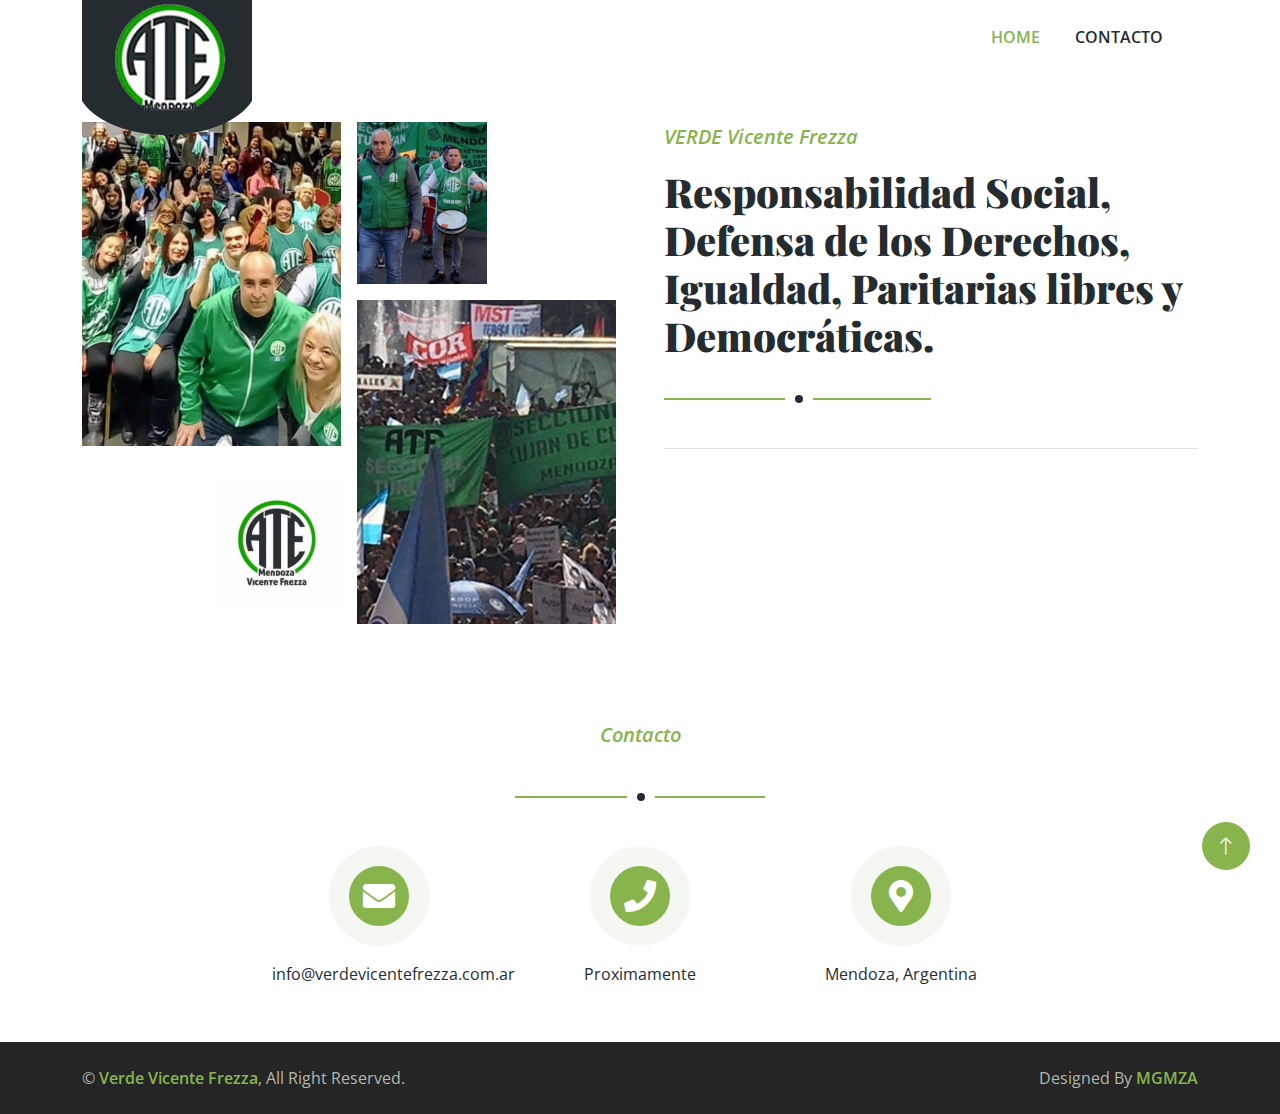
<file: index.html>
<!DOCTYPE html>
<html lang="en">

<head>
    <meta charset="utf-8">
    <title>Verde Vicente Frezza</title>
    <meta content="width=device-width, initial-scale=1.0" name="viewport">
    <meta content="Verde Vicente Frezza" name="keywords">
    <meta content="Verde Vicente Frezza" name="description">

    <!-- Favicon -->
    <link href="img/favicon.ico" rel="icon">

    <!-- Google Web Fonts -->
    <link rel="preconnect" href="https://fonts.googleapis.com">
    <link rel="preconnect" href="https://fonts.gstatic.com" crossorigin>
    <link href="https://fonts.googleapis.com/css2?family=Open+Sans:wght@400;600&family=Playfair+Display:wght@700;900&display=swap" rel="stylesheet">

    <!-- Icon Font Stylesheet -->
    <link href="https://cdnjs.cloudflare.com/ajax/libs/font-awesome/5.10.0/css/all.min.css" rel="stylesheet">
    <link href="https://cdn.jsdelivr.net/npm/bootstrap-icons@1.4.1/font/bootstrap-icons.css" rel="stylesheet">

    <!-- Libraries Stylesheet -->
    <link href="lib/animate/animate.min.css" rel="stylesheet">
    <link href="lib/owlcarousel/assets/owl.carousel.min.css" rel="stylesheet">

    <!-- Customized Bootstrap Stylesheet -->
    <link href="css/bootstrap.min.css" rel="stylesheet">

    <!-- Template Stylesheet -->
    <link href="css/style.css" rel="stylesheet">
</head>

<body>
    <!-- Spinner Start -->
    <div id="spinner" class="show bg-white position-fixed translate-middle w-100 vh-100 top-50 start-50 d-flex align-items-center justify-content-center">
        <div class="spinner-border text-primary" role="status" style="width: 3rem; height: 3rem;"></div>
    </div>
    <!-- Spinner End -->

    
    <!-- Navbar Start -->
    <div class="container-fluid bg-white sticky-top">
        <div class="container">
            <nav class="navbar navbar-expand-lg bg-white navbar-light py-2 py-lg-0">
                <a href="index.html" class="navbar-brand">
                    <img class="img-fluid" src="img/logo.png" alt="Logo">
                </a>
                <button type="button" class="navbar-toggler ms-auto me-0" data-bs-toggle="collapse" data-bs-target="#navbarCollapse">
                    <span class="navbar-toggler-icon"></span>
                </button>
                <div class="collapse navbar-collapse" id="navbarCollapse">
                    <div class="navbar-nav ms-auto">
                        <a href="index.html" class="nav-item nav-link active">Home</a>
                        <!--a href="about.html" class="nav-item nav-link">About</a-->
                        <!--a href="product.html" class="nav-item nav-link">Products</a-->
                        <!--a href="store.html" class="nav-item nav-link">Store</a-->
                        <a href="index.html" class="nav-item nav-link">Contacto</a>
                    </div>
                    <!--div class="border-start ps-4 d-none d-lg-block">
                        <button type="button" class="btn btn-sm p-0"><i class="fa fa-search"></i></button>
                    </div-->
                </div>
            </nav>
        </div>
    </div>
    <!-- Navbar End -->


    <!-- Carousel Start -->
    <!--div class="container-fluid px-0 mb-5">
        <div id="header-carousel" class="carousel slide carousel-fade" data-bs-ride="carousel">
            <div class="carousel-inner">
                <div class="carousel-item active">
                    <img class="w-100" src="img/carousel-1.jpg" alt="Image">
                    <div class="carousel-caption">
                        <div class="container">
                            <div class="row justify-content-center">
                                <div class="col-lg-7 text-center">
                                    <p class="fs-4 text-white animated zoomIn">Welcome to <strong class="text-dark">TEA House</strong></p>
                                    <h1 class="display-1 text-dark mb-4 animated zoomIn">Organic & Quality Tea Production</h1>
                                    <a href="" class="btn btn-light rounded-pill py-3 px-5 animated zoomIn">Explore More</a>
                                </div>
                            </div>
                        </div>
                    </div>
                </div>
                <div class="carousel-item">
                    <img class="w-100" src="img/carousel-2.jpg" alt="Image">
                    <div class="carousel-caption">
                        <div class="container">
                            <div class="row justify-content-center">
                                <div class="col-lg-7 text-center">
                                    <p class="fs-4 text-white animated zoomIn">Welcome to <strong class="text-dark">TEA House</strong></p>
                                    <h1 class="display-1 text-dark mb-4 animated zoomIn">Organic & Quality Tea Production</h1>
                                    <a href="" class="btn btn-light rounded-pill py-3 px-5 animated zoomIn">Explore More</a>
                                </div>
                            </div>
                        </div>
                    </div>
                </div>
            </div>
            <button class="carousel-control-prev" type="button" data-bs-target="#header-carousel"
                data-bs-slide="prev">
                <span class="carousel-control-prev-icon" aria-hidden="true"></span>
                <span class="visually-hidden">Previous</span>
            </button>
            <button class="carousel-control-next" type="button" data-bs-target="#header-carousel"
                data-bs-slide="next">
                <span class="carousel-control-next-icon" aria-hidden="true"></span>
                <span class="visually-hidden">Next</span>
            </button>
        </div>
    </div-->
    <!-- Carousel End -->


    <!-- About Start -->
    <div class="container-xxl py-5">
        <div class="container">
            <div class="row g-5">
                <div class="col-lg-6">
                    <div class="row g-3">
                        <div class="col-6 text-end">
                            <img class="img-fluid bg-white w-100 mb-3 wow fadeIn" data-wow-delay="0.1s" src="img/about-1.jpg" alt="">
                            <img class="img-fluid bg-white w-50 wow fadeIn" data-wow-delay="0.2s" src="img/about-3.jpg" alt="">
                        </div>
                        <div class="col-6">
                            <img class="img-fluid bg-white w-50 mb-3 wow fadeIn" data-wow-delay="0.3s" src="img/about-4.jpg" alt="">
                            <img class="img-fluid bg-white w-100 wow fadeIn" data-wow-delay="0.4s" src="img/about-2.jpg" alt="">
                        </div>
                    </div>
                </div>
                <div class="col-lg-6 wow fadeIn" data-wow-delay="0.5s">
                    <div class="section-title">
                        <p class="fs-5 fw-medium fst-italic text-primary">VERDE Vicente Frezza</p>
                        <h1 class="display-6">Responsabilidad Social, Defensa de los Derechos, Igualdad, Paritarias libres y Democráticas.</h1>
                    </div>
                    <!--div class="row g-3 mb-4">
                        <div class="col-sm-4">
                            <img class="img-fluid bg-white w-100" src="img/about-5.jpg" alt="">
                        </div>
                        <div class="col-sm-8">
                            <h5>Our tea is one of the most popular drinks in the world</h5>
                            <p class="mb-0">Tempor erat elitr rebum at clita. Diam dolor diam ipsum sit. Aliqu diam amet diam et eos. Clita erat ipsum et lorem et sit</p>
                        </div>
                    </div-->
                    <div class="border-top mb-4"></div>
                    <!--div class="row g-3">
                        <div class="col-sm-8">
                            <h5>Daily use of a cup of tea is good for your health</h5>
                            <p class="mb-0">Tempor erat elitr rebum at clita. Diam dolor diam ipsum sit. Aliqu diam amet diam et eos. Clita erat ipsum et lorem et sit</p>
                        </div>
                        <div class="col-sm-4">
                            <img class="img-fluid bg-white w-100" src="img/about-6.jpg" alt="">
                        </div>
                    </div-->
                </div>
            </div>
        </div>
    </div>
    <!-- About End -->


    <!-- Products Start -->
    <!--div class="container-fluid product py-5 my-5">
        <div class="container py-5">
            <div class="section-title text-center mx-auto wow fadeInUp" data-wow-delay="0.1s" style="max-width: 500px;">
                <p class="fs-5 fw-medium fst-italic text-primary">Our Products</p>
                <h1 class="display-6">Tea has a complex positive effect on the body</h1>
            </div>
            <div class="owl-carousel product-carousel wow fadeInUp" data-wow-delay="0.5s">
                <a href="" class="d-block product-item rounded">
                    <img src="img/product-1.jpg" alt="">
                    <div class="bg-white shadow-sm text-center p-4 position-relative mt-n5 mx-4">
                        <h4 class="text-primary">Green Tea</h4>
                        <span class="text-body">Diam dolor diam ipsum sit diam amet diam et eos. Clita erat ipsum</span>
                    </div>
                </a>
                <a href="" class="d-block product-item rounded">
                    <img src="img/product-2.jpg" alt="">
                    <div class="bg-white shadow-sm text-center p-4 position-relative mt-n5 mx-4">
                        <h4 class="text-primary">Black Tea</h4>
                        <span class="text-body">Diam dolor diam ipsum sit diam amet diam et eos. Clita erat ipsum</span>
                    </div>
                </a>
                <a href="" class="d-block product-item rounded">
                    <img src="img/product-3.jpg" alt="">
                    <div class="bg-white shadow-sm text-center p-4 position-relative mt-n5 mx-4">
                        <h4 class="text-primary">Spiced Tea</h4>
                        <span class="text-body">Diam dolor diam ipsum sit diam amet diam et eos. Clita erat ipsum</span>
                    </div>
                </a>
                <a href="" class="d-block product-item rounded">
                    <img src="img/product-4.jpg" alt="">
                    <div class="bg-white shadow-sm text-center p-4 position-relative mt-n5 mx-4">
                        <h4 class="text-primary">Organic Tea</h4>
                        <span class="text-body">Diam dolor diam ipsum sit diam amet diam et eos. Clita erat ipsum</span>
                    </div>
                </a>
            </div>
        </div>
    </div-->
    <!-- Products End -->


    <!-- Article Start -->
    <!--div class="container-xxl py-5">
        <div class="container">
            <div class="row g-5">
                <div class="col-lg-5 wow fadeIn" data-wow-delay="0.1s">
                    <img class="img-fluid" src="img/article.jpg" alt="">
                </div>
                <div class="col-lg-6 wow fadeIn" data-wow-delay="0.5s">
                    <div class="section-title">
                        <p class="fs-5 fw-medium fst-italic text-primary">Featured Acticle</p>
                        <h1 class="display-6">The history of tea leaf in the world</h1>
                    </div>
                    <p class="mb-4">Tempor erat elitr rebum at clita. Diam dolor diam ipsum sit. Aliqu diam amet diam et eos. Clita erat ipsum et lorem et sit, sed stet lorem sit clita duo justo magna dolore erat amet</p>
                    <p class="mb-4">Diam dolor diam ipsum sit. Aliqu diam amet diam et eos. Clita erat ipsum et lorem et sit, sed stet lorem sit clita duo justo magna. Tempor erat elitr rebum at clita.</p>
                    <a href="" class="btn btn-primary rounded-pill py-3 px-5">Read More</a>
                </div>
            </div>
        </div>
    </div-->
    <!-- Article End -->


    <!-- Video Start -->
    <!--div class="container-fluid video my-5">
        <div class="container">
            <div class="row g-0">
                <div class="col-lg-6 py-5 wow fadeIn" data-wow-delay="0.1s">
                    <div class="py-5">
                        <h1 class="display-6 mb-4">Tea is a drink of <span class="text-white">health</span> and <span class="text-white">beauty</span></h1>
                        <h5 class="fw-normal lh-base fst-italic text-white mb-5">Tempor erat elitr rebum at clita. Diam dolor diam ipsum sit. Aliqu diam amet diam et eos. Clita erat ipsum et lorem et sit</h5>
                        <div class="row g-4 mb-5">
                            <div class="col-sm-6">
                                <div class="d-flex align-items-center">
                                    <div class="flex-shrink-0 btn-lg-square bg-white text-primary rounded-circle me-3">
                                        <i class="fa fa-check"></i>
                                    </div>
                                    <span class="text-dark">Great tea assortment</span>
                                </div>
                            </div>
                            <div class="col-sm-6">
                                <div class="d-flex align-items-center">
                                    <div class="flex-shrink-0 btn-lg-square bg-white text-primary rounded-circle me-3">
                                        <i class="fa fa-check"></i>
                                    </div>
                                    <span class="text-dark">Spices & additives</span>
                                </div>
                            </div>
                            <div class="col-sm-6">
                                <div class="d-flex align-items-center">
                                    <div class="flex-shrink-0 btn-lg-square bg-white text-primary rounded-circle me-3">
                                        <i class="fa fa-check"></i>
                                    </div>
                                    <span class="text-dark">Unique accessories</span>
                                </div>
                            </div>
                            <div class="col-sm-6">
                                <div class="d-flex align-items-center">
                                    <div class="flex-shrink-0 btn-lg-square bg-white text-primary rounded-circle me-3">
                                        <i class="fa fa-check"></i>
                                    </div>
                                    <span class="text-dark">Good for health & beauty</span>
                                </div>
                            </div>
                        </div>
                        <a class="btn btn-light rounded-pill py-3 px-5" href="">Explore More</a>
                    </div>
                </div>
                <div class="col-lg-6 wow fadeIn" data-wow-delay="0.5s">
                    <div class="h-100 d-flex align-items-center justify-content-center" style="min-height: 300px;">
                        <button type="button" class="btn-play" data-bs-toggle="modal"
                            data-src="https://www.youtube.com/embed/DWRcNpR6Kdc" data-bs-target="#videoModal">
                            <span></span>
                        </button>
                    </div>
                </div>
            </div>
        </div>
    </div-->
    <!-- Video End -->


    <!-- Video Modal Start -->
    <!--div class="modal modal-video fade" id="videoModal" tabindex="-1" aria-labelledby="exampleModalLabel" aria-hidden="true">
        <div class="modal-dialog">
            <div class="modal-content rounded-0">
                <div class="modal-header">
                    <h3 class="modal-title" id="exampleModalLabel">Youtube Video</h3>
                    <button type="button" class="btn-close" data-bs-dismiss="modal" aria-label="Close"></button>
                </div>
                <div class="modal-body">
                   
                    <div class="ratio ratio-16x9">
                        <iframe class="embed-responsive-item" src="" id="video" allowfullscreen allowscriptaccess="always"
                            allow="autoplay"></iframe>
                    </div>
                </div>
            </div>
        </div>
    </div-->
    <!-- Video Modal End -->


    <!-- Store Start -->
    <!--div class="container-xxl py-5">
        <div class="container">
            <div class="section-title text-center mx-auto wow fadeInUp" data-wow-delay="0.1s" style="max-width: 500px;">
                <p class="fs-5 fw-medium fst-italic text-primary">Online Store</p>
                <h1 class="display-6">Want to stay healthy? Choose tea taste</h1>
            </div>
            <div class="row g-4">
                <div class="col-lg-4 col-md-6 wow fadeInUp" data-wow-delay="0.1s">
                    <div class="store-item position-relative text-center">
                        <img class="img-fluid" src="img/store-product-1.jpg" alt="">
                        <div class="p-4">
                            <div class="text-center mb-3">
                                <small class="fa fa-star text-primary"></small>
                                <small class="fa fa-star text-primary"></small>
                                <small class="fa fa-star text-primary"></small>
                                <small class="fa fa-star text-primary"></small>
                                <small class="fa fa-star text-primary"></small>
                            </div>
                            <h4 class="mb-3">Nature close tea</h4>
                            <p>Aliqu diam amet diam et eos. Clita erat ipsum lorem erat ipsum lorem sit sed</p>
                            <h4 class="text-primary">$19.00</h4>
                        </div>
                        <div class="store-overlay">
                            <a href="" class="btn btn-primary rounded-pill py-2 px-4 m-2">More Detail <i class="fa fa-arrow-right ms-2"></i></a>
                            <a href="" class="btn btn-dark rounded-pill py-2 px-4 m-2">Add to Cart <i class="fa fa-cart-plus ms-2"></i></a>
                        </div>
                    </div>
                </div>
                <div class="col-lg-4 col-md-6 wow fadeInUp" data-wow-delay="0.3s">
                    <div class="store-item position-relative text-center">
                        <img class="img-fluid" src="img/store-product-2.jpg" alt="">
                        <div class="p-4">
                            <div class="text-center mb-3">
                                <small class="fa fa-star text-primary"></small>
                                <small class="fa fa-star text-primary"></small>
                                <small class="fa fa-star text-primary"></small>
                                <small class="fa fa-star text-primary"></small>
                                <small class="fa fa-star text-primary"></small>
                            </div>
                            <h4 class="mb-3">Green tea tulsi</h4>
                            <p>Aliqu diam amet diam et eos. Clita erat ipsum lorem erat ipsum lorem sit sed</p>
                            <h4 class="text-primary">$19.00</h4>
                        </div>
                        <div class="store-overlay">
                            <a href="" class="btn btn-primary rounded-pill py-2 px-4 m-2">More Detail <i class="fa fa-arrow-right ms-2"></i></a>
                            <a href="" class="btn btn-dark rounded-pill py-2 px-4 m-2">Add to Cart <i class="fa fa-cart-plus ms-2"></i></a>
                        </div>
                    </div>
                </div>
                <div class="col-lg-4 col-md-6 wow fadeInUp" data-wow-delay="0.5s">
                    <div class="store-item position-relative text-center">
                        <img class="img-fluid" src="img/store-product-3.jpg" alt="">
                        <div class="p-4">
                            <div class="text-center mb-3">
                                <small class="fa fa-star text-primary"></small>
                                <small class="fa fa-star text-primary"></small>
                                <small class="fa fa-star text-primary"></small>
                                <small class="fa fa-star text-primary"></small>
                                <small class="fa fa-star text-primary"></small>
                            </div>
                            <h4 class="mb-3">Instant tea premix</h4>
                            <p>Aliqu diam amet diam et eos. Clita erat ipsum lorem erat ipsum lorem sit sed</p>
                            <h4 class="text-primary">$19.00</h4>
                        </div>
                        <div class="store-overlay">
                            <a href="" class="btn btn-primary rounded-pill py-2 px-4 m-2">More Detail <i class="fa fa-arrow-right ms-2"></i></a>
                            <a href="" class="btn btn-dark rounded-pill py-2 px-4 m-2">Add to Cart <i class="fa fa-cart-plus ms-2"></i></a>
                        </div>
                    </div>
                </div>
                <div class="col-12 text-center wow fadeInUp" data-wow-delay="0.1s">
                    <a href="" class="btn btn-primary rounded-pill py-3 px-5">View More Products</a>
                </div>
            </div>
        </div>
    </div-->
    <!-- Store End -->


    <!-- Testimonial Start -->
    <!--div class="container-fluid testimonial py-5 my-5">
        <div class="container py-5">
            <div class="section-title text-center mx-auto wow fadeInUp" data-wow-delay="0.1s" style="max-width: 500px;">
                <p class="fs-5 fw-medium fst-italic text-white">Testimonial</p>
                <h1 class="display-6">What our clients say about our tea</h1>
            </div>
            <div class="owl-carousel testimonial-carousel wow fadeInUp" data-wow-delay="0.5s">
                <div class="testimonial-item p-4 p-lg-5">
                    <p class="mb-4">Diam dolor diam ipsum sit. Aliqu diam amet diam et eos. Clita erat ipsum et lorem et sit, sed stet lorem sit clita duo justo</p>
                    <div class="d-flex align-items-center justify-content-center">
                        <img class="img-fluid flex-shrink-0" src="img/testimonial-1.jpg" alt="">
                        <div class="text-start ms-3">
                            <h5>Client Name</h5>
                            <span class="text-primary">Profession</span>
                        </div>
                    </div>
                </div>
                <div class="testimonial-item p-4 p-lg-5">
                    <p class="mb-4">Diam dolor diam ipsum sit. Aliqu diam amet diam et eos. Clita erat ipsum et lorem et sit, sed stet lorem sit clita duo justo</p>
                    <div class="d-flex align-items-center justify-content-center">
                        <img class="img-fluid flex-shrink-0" src="img/testimonial-2.jpg" alt="">
                        <div class="text-start ms-3">
                            <h5>Client Name</h5>
                            <span class="text-primary">Profession</span>
                        </div>
                    </div>
                </div>
                <div class="testimonial-item p-4 p-lg-5">
                    <p class="mb-4">Diam dolor diam ipsum sit. Aliqu diam amet diam et eos. Clita erat ipsum et lorem et sit, sed stet lorem sit clita duo justo</p>
                    <div class="d-flex align-items-center justify-content-center">
                        <img class="img-fluid flex-shrink-0" src="img/testimonial-3.jpg" alt="">
                        <div class="text-start ms-3">
                            <h5>Client Name</h5>
                            <span class="text-primary">Profession</span>
                        </div>
                    </div>
                </div>
            </div>
        </div>
    </div-->
    <!-- Testimonial End -->


    <!-- Contact Start -->
    <div class="container-xxl contact py-5">
        <div class="container">
            <div class="section-title text-center mx-auto wow fadeInUp" data-wow-delay="0.1s" style="max-width: 500px;">
                <p class="fs-5 fw-medium fst-italic text-primary">Contacto</p>
                <h1 class="display-6"></h1>
            </div>
            <div class="row justify-content-center wow fadeInUp" data-wow-delay="0.1s">
                <div class="col-lg-8">
                    <!--p class="text-center mb-5">Diam dolor diam ipsum sit. Aliqu diam amet diam et eos. Clita erat ipsum et lorem et sit, sed stet lorem sit clita duo justo Diam dolor diam ipsum sit. Aliqu diam amet diam et eos. Clita erat ipsum et lorem et sit, sed stet lorem sit clita duo justo</p-->
                    <div class="row g-5">
                        <div class="col-md-4 text-center wow fadeInUp" data-wow-delay="0.3s">
                            <div class="btn-square mx-auto mb-3">
                                <i class="fa fa-envelope fa-2x text-white"></i>
                            </div>
                            <p class="mb-2">info@verdevicentefrezza.com.ar</p>
                            <!--p class="mb-0">support@example.com</p-->
                        </div>
                        <div class="col-md-4 text-center wow fadeInUp" data-wow-delay="0.4s">
                            <div class="btn-square mx-auto mb-3">
                                <i class="fa fa-phone fa-2x text-white"></i>
                            </div>
                            <p class="mb-2">Proximamente</p>
                            <!--p class="mb-0">+012 345 67890</p-->
                        </div>
                        <div class="col-md-4 text-center wow fadeInUp" data-wow-delay="0.5s">
                            <div class="btn-square mx-auto mb-3">
                                <i class="fa fa-map-marker-alt fa-2x text-white"></i>
                            </div>
                            <p class="mb-2">Mendoza, Argentina</p>
                            <!--p class="mb-0">New York, USA</p-->
                        </div>
                    </div>
                </div>
            </div>
        </div>
    </div>
    <!-- Contact Start -->


    <!-- Footer Start -->
    <!--div class="container-fluid bg-dark footer mt-5 py-5 wow fadeIn" data-wow-delay="0.1s">
        <div class="container py-5">
            <div class="row g-5">
                <div class="col-lg-3 col-md-6">
                    <h4 class="text-primary mb-4">Contacto</h4>
                    <p class="mb-2"><i class="fa fa-map-marker-alt text-primary me-3"></i>123 Street, New York, USA</p>
                    <p class="mb-2"><i class="fa fa-phone-alt text-primary me-3"></i>+012 345 67890</p>
                    <p class="mb-2"><i class="fa fa-envelope text-primary me-3"></i>info@example.com</p>
                    <div class="d-flex pt-3">
                        <a class="btn btn-square btn-primary rounded-circle me-2" href=""><i class="fab fa-twitter"></i></a>
                        <a class="btn btn-square btn-primary rounded-circle me-2" href=""><i class="fab fa-facebook-f"></i></a>
                        <a class="btn btn-square btn-primary rounded-circle me-2" href=""><i class="fab fa-youtube"></i></a>
                        <a class="btn btn-square btn-primary rounded-circle me-2" href=""><i class="fab fa-linkedin-in"></i></a>
                    </div>
                </div>
                <div class="col-lg-3 col-md-6">
                    <h4 class="text-primary mb-4">Quick Links</h4>
                    <a class="btn btn-link" href="">About Us</a>
                    <a class="btn btn-link" href="">Contact Us</a>
                    <a class="btn btn-link" href="">Our Services</a>
                    <a class="btn btn-link" href="">Terms & Condition</a>
                    <a class="btn btn-link" href="">Support</a>
                </div>
                <div class="col-lg-3 col-md-6">
                    <h4 class="text-primary mb-4">Business Hours</h4>
                    <p class="mb-1">Monday - Friday</p>
                    <h6 class="text-light">09:00 am - 07:00 pm</h6>
                    <p class="mb-1">Saturday</p>
                    <h6 class="text-light">09:00 am - 12:00 pm</h6>
                    <p class="mb-1">Sunday</p>
                    <h6 class="text-light">Closed</h6>
                </div>
                <div class="col-lg-3 col-md-6">
                    <h4 class="text-primary mb-4">Newsletter</h4>
                    <p>Dolor amet sit justo amet elitr clita ipsum elitr est.</p>
                    <div class="position-relative w-100">
                        <input class="form-control bg-transparent w-100 py-3 ps-4 pe-5" type="text" placeholder="Your email">
                        <button type="button" class="btn btn-primary py-2 position-absolute top-0 end-0 mt-2 me-2">SignUp</button>
                    </div>
                </div>
            </div>
        </div>
    </div-->
    <!-- Footer End -->


    <!-- Copyright Start -->
    <div class="container-fluid copyright py-4">
        <div class="container">
            <div class="row">
                <div class="col-md-6 text-center text-md-start mb-3 mb-md-0">
                    &copy; <a class="fw-medium" href="#">Verde Vicente Frezza</a>, All Right Reserved.
                </div>
                <div class="col-md-6 text-center text-md-end">
                    <!--/*** This template is free as long as you keep the footer author’s credit link/attribution link/backlink. If you'd like to use the template without the footer author’s credit link/attribution link/backlink, you can purchase the Credit Removal License from "https://htmlcodex.com/credit-removal". Thank you for your support. ***/-->
                    Designed By <a class="fw-medium" href="https://mgmza.com">MGMZA</a>
                </div>
            </div>
        </div>
    </div>
    <!-- Copyright End -->


    <!-- Back to Top -->
    <a href="#" class="btn btn-lg btn-primary btn-lg-square rounded-circle back-to-top"><i class="bi bi-arrow-up"></i></a>


    <!-- JavaScript Libraries -->
    <script src="https://ajax.googleapis.com/ajax/libs/jquery/3.6.1/jquery.min.js"></script>
    <script src="https://cdn.jsdelivr.net/npm/bootstrap@5.0.0/dist/js/bootstrap.bundle.min.js"></script>
    <script src="lib/wow/wow.min.js"></script>
    <script src="lib/easing/easing.min.js"></script>
    <script src="lib/waypoints/waypoints.min.js"></script>
    <script src="lib/owlcarousel/owl.carousel.min.js"></script>

    <!-- Template Javascript -->
    <script src="js/main.js"></script>
</body>

</html>
</file>
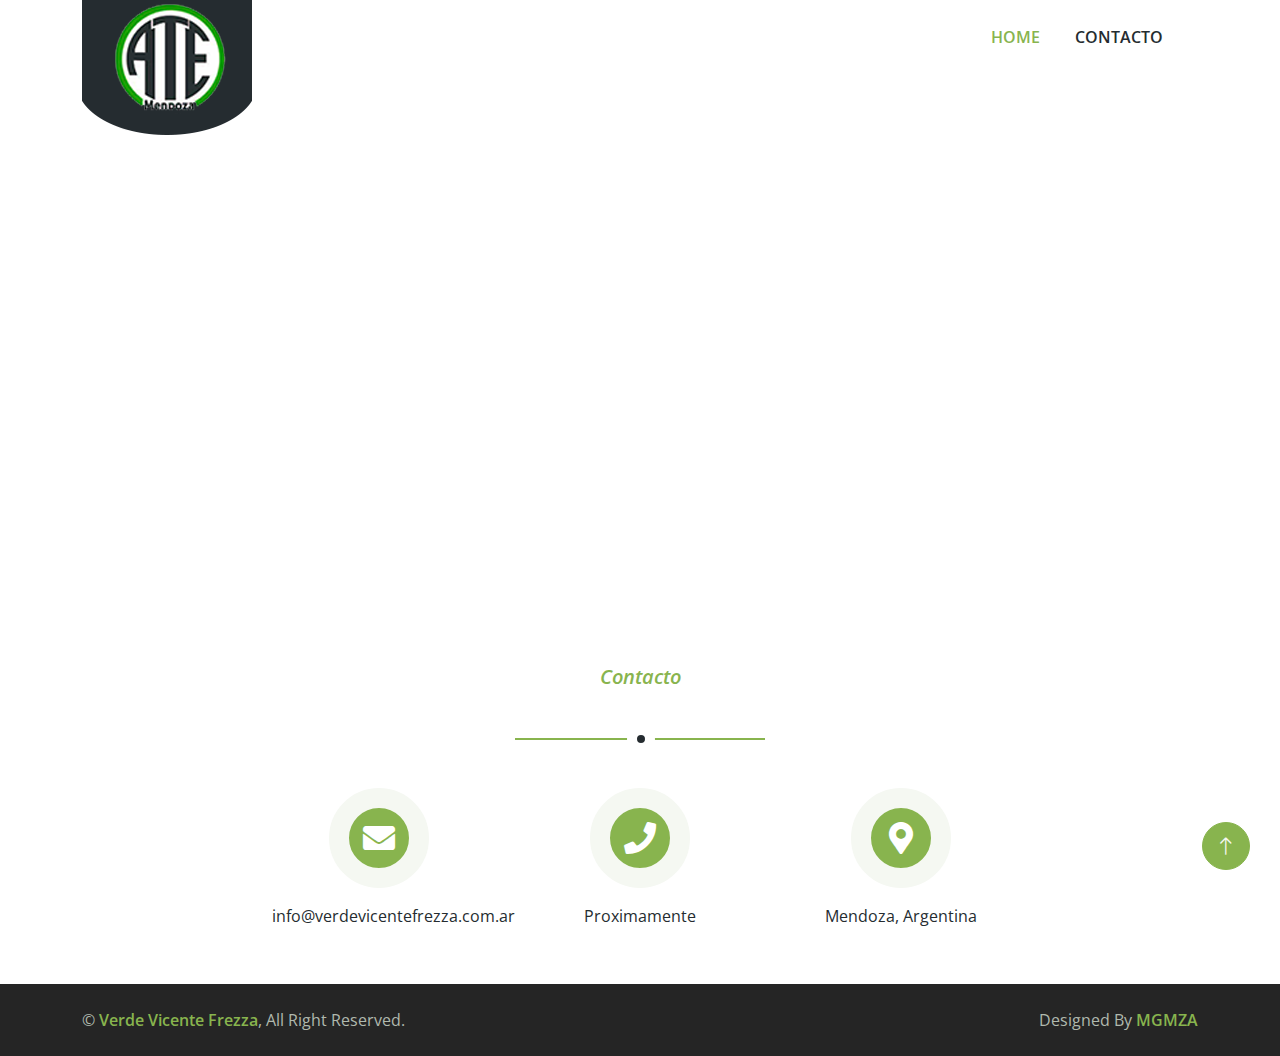
<file: votacion.html>
<!DOCTYPE html>
<html lang="en">

<head>
    <meta charset="utf-8">
    <title>Verde Vicente Frezza</title>
    <meta content="width=device-width, initial-scale=1.0" name="viewport">
    <meta content="Verde Vicente Frezza" name="keywords">
    <meta content="Verde Vicente Frezza" name="description">

    <!-- Favicon -->
    <link href="img/favicon.ico" rel="icon">

    <!-- Google Web Fonts -->
    <link rel="preconnect" href="https://fonts.googleapis.com">
    <link rel="preconnect" href="https://fonts.gstatic.com" crossorigin>
    <link href="https://fonts.googleapis.com/css2?family=Open+Sans:wght@400;600&family=Playfair+Display:wght@700;900&display=swap" rel="stylesheet">

    <!-- Icon Font Stylesheet -->
    <link href="https://cdnjs.cloudflare.com/ajax/libs/font-awesome/5.10.0/css/all.min.css" rel="stylesheet">
    <link href="https://cdn.jsdelivr.net/npm/bootstrap-icons@1.4.1/font/bootstrap-icons.css" rel="stylesheet">

    <!-- Libraries Stylesheet -->
    <link href="lib/animate/animate.min.css" rel="stylesheet">
    <link href="lib/owlcarousel/assets/owl.carousel.min.css" rel="stylesheet">

    <!-- Customized Bootstrap Stylesheet -->
    <link href="css/bootstrap.min.css" rel="stylesheet">

    <!-- Template Stylesheet -->
    <link href="css/style.css" rel="stylesheet">
</head>

<body>
    <!-- Spinner Start -->
    <div id="spinner" class="show bg-white position-fixed translate-middle w-100 vh-100 top-50 start-50 d-flex align-items-center justify-content-center">
        <div class="spinner-border text-primary" role="status" style="width: 3rem; height: 3rem;"></div>
    </div>
    <!-- Spinner End -->

    
    <!-- Navbar Start -->
    <div class="container-fluid bg-white sticky-top">
        <div class="container">
            <nav class="navbar navbar-expand-lg bg-white navbar-light py-2 py-lg-0">
                <a href="index.html" class="navbar-brand">
                    <img class="img-fluid" src="img/logo.png" alt="Logo">
                </a>
                <button type="button" class="navbar-toggler ms-auto me-0" data-bs-toggle="collapse" data-bs-target="#navbarCollapse">
                    <span class="navbar-toggler-icon"></span>
                </button>
                <div class="collapse navbar-collapse" id="navbarCollapse">
                    <div class="navbar-nav ms-auto">
                        <a href="index.html" class="nav-item nav-link active">Home</a>
                        <!--a href="about.html" class="nav-item nav-link">About</a-->
                        <!--a href="product.html" class="nav-item nav-link">Products</a-->
                        <!--a href="store.html" class="nav-item nav-link">Store</a-->
                        <a href="index.html" class="nav-item nav-link">Contacto</a>
                    </div>
                    <!--div class="border-start ps-4 d-none d-lg-block">
                        <button type="button" class="btn btn-sm p-0"><i class="fa fa-search"></i></button>
                    </div-->
                </div>
            </nav>
        </div>
    </div>
    <!-- Navbar End -->


    <!-- About Start -->
<center>
<div class="strawpoll-embed" id="strawpoll_e6Z28kDQ7nN" style="height: 480px; max-width: 640px; width: 100%; margin: 60px 0px 0px 0px; display: flex; flex-direction: column;"><iframe title="StrawPoll Embed" id="strawpoll_iframe_e6Z28kDQ7nN" src="https://strawpoll.com/embed/e6Z28kDQ7nN" style="position: static; visibility: visible; display: block; width: 100%; flex-grow: 1;" frameborder="0" allowfullscreen allowtransparency>Cargando...</iframe><script async src="https://cdn.strawpoll.com/dist/widgets.js" charset="utf-8"></script></div>
</center>
    <!-- About End -->


    


    <!-- Contact Start -->
    <div class="container-xxl contact py-5">
        <div class="container">
            <div class="section-title text-center mx-auto wow fadeInUp" data-wow-delay="0.1s" style="max-width: 500px;">
                <p class="fs-5 fw-medium fst-italic text-primary">Contacto</p>
                <h1 class="display-6"></h1>
            </div>
            <div class="row justify-content-center wow fadeInUp" data-wow-delay="0.1s">
                <div class="col-lg-8">
                    <!--p class="text-center mb-5">Diam dolor diam ipsum sit. Aliqu diam amet diam et eos. Clita erat ipsum et lorem et sit, sed stet lorem sit clita duo justo Diam dolor diam ipsum sit. Aliqu diam amet diam et eos. Clita erat ipsum et lorem et sit, sed stet lorem sit clita duo justo</p-->
                    <div class="row g-5">
                        <div class="col-md-4 text-center wow fadeInUp" data-wow-delay="0.3s">
                            <div class="btn-square mx-auto mb-3">
                                <i class="fa fa-envelope fa-2x text-white"></i>
                            </div>
                            <p class="mb-2">info@verdevicentefrezza.com.ar</p>
                            <!--p class="mb-0">support@example.com</p-->
                        </div>
                        <div class="col-md-4 text-center wow fadeInUp" data-wow-delay="0.4s">
                            <div class="btn-square mx-auto mb-3">
                                <i class="fa fa-phone fa-2x text-white"></i>
                            </div>
                            <p class="mb-2">Proximamente</p>
                            <!--p class="mb-0">+012 345 67890</p-->
                        </div>
                        <div class="col-md-4 text-center wow fadeInUp" data-wow-delay="0.5s">
                            <div class="btn-square mx-auto mb-3">
                                <i class="fa fa-map-marker-alt fa-2x text-white"></i>
                            </div>
                            <p class="mb-2">Mendoza, Argentina</p>
                            <!--p class="mb-0">New York, USA</p-->
                        </div>
                    </div>
                </div>
            </div>
        </div>
    </div>
    <!-- Contact Start -->


    <!-- Footer Start -->
    <!--div class="container-fluid bg-dark footer mt-5 py-5 wow fadeIn" data-wow-delay="0.1s">
        <div class="container py-5">
            <div class="row g-5">
                <div class="col-lg-3 col-md-6">
                    <h4 class="text-primary mb-4">Contacto</h4>
                    <p class="mb-2"><i class="fa fa-map-marker-alt text-primary me-3"></i>123 Street, New York, USA</p>
                    <p class="mb-2"><i class="fa fa-phone-alt text-primary me-3"></i>+012 345 67890</p>
                    <p class="mb-2"><i class="fa fa-envelope text-primary me-3"></i>info@example.com</p>
                    <div class="d-flex pt-3">
                        <a class="btn btn-square btn-primary rounded-circle me-2" href=""><i class="fab fa-twitter"></i></a>
                        <a class="btn btn-square btn-primary rounded-circle me-2" href=""><i class="fab fa-facebook-f"></i></a>
                        <a class="btn btn-square btn-primary rounded-circle me-2" href=""><i class="fab fa-youtube"></i></a>
                        <a class="btn btn-square btn-primary rounded-circle me-2" href=""><i class="fab fa-linkedin-in"></i></a>
                    </div>
                </div>
                <div class="col-lg-3 col-md-6">
                    <h4 class="text-primary mb-4">Quick Links</h4>
                    <a class="btn btn-link" href="">About Us</a>
                    <a class="btn btn-link" href="">Contact Us</a>
                    <a class="btn btn-link" href="">Our Services</a>
                    <a class="btn btn-link" href="">Terms & Condition</a>
                    <a class="btn btn-link" href="">Support</a>
                </div>
                <div class="col-lg-3 col-md-6">
                    <h4 class="text-primary mb-4">Business Hours</h4>
                    <p class="mb-1">Monday - Friday</p>
                    <h6 class="text-light">09:00 am - 07:00 pm</h6>
                    <p class="mb-1">Saturday</p>
                    <h6 class="text-light">09:00 am - 12:00 pm</h6>
                    <p class="mb-1">Sunday</p>
                    <h6 class="text-light">Closed</h6>
                </div>
                <div class="col-lg-3 col-md-6">
                    <h4 class="text-primary mb-4">Newsletter</h4>
                    <p>Dolor amet sit justo amet elitr clita ipsum elitr est.</p>
                    <div class="position-relative w-100">
                        <input class="form-control bg-transparent w-100 py-3 ps-4 pe-5" type="text" placeholder="Your email">
                        <button type="button" class="btn btn-primary py-2 position-absolute top-0 end-0 mt-2 me-2">SignUp</button>
                    </div>
                </div>
            </div>
        </div>
    </div-->
    <!-- Footer End -->


    <!-- Copyright Start -->
    <div class="container-fluid copyright py-4">
        <div class="container">
            <div class="row">
                <div class="col-md-6 text-center text-md-start mb-3 mb-md-0">
                    &copy; <a class="fw-medium" href="#">Verde Vicente Frezza</a>, All Right Reserved.
                </div>
                <div class="col-md-6 text-center text-md-end">
                    <!--/*** This template is free as long as you keep the footer author’s credit link/attribution link/backlink. If you'd like to use the template without the footer author’s credit link/attribution link/backlink, you can purchase the Credit Removal License from "https://htmlcodex.com/credit-removal". Thank you for your support. ***/-->
                    Designed By <a class="fw-medium" href="https://mgmza.com">MGMZA</a>
                </div>
            </div>
        </div>
    </div>
    <!-- Copyright End -->


    <!-- Back to Top -->
    <a href="#" class="btn btn-lg btn-primary btn-lg-square rounded-circle back-to-top"><i class="bi bi-arrow-up"></i></a>


    <!-- JavaScript Libraries -->
    <script src="https://ajax.googleapis.com/ajax/libs/jquery/3.6.1/jquery.min.js"></script>
    <script src="https://cdn.jsdelivr.net/npm/bootstrap@5.0.0/dist/js/bootstrap.bundle.min.js"></script>
    <script src="lib/wow/wow.min.js"></script>
    <script src="lib/easing/easing.min.js"></script>
    <script src="lib/waypoints/waypoints.min.js"></script>
    <script src="lib/owlcarousel/owl.carousel.min.js"></script>

    <!-- Template Javascript -->
    <script src="js/main.js"></script>
</body>

</html>
</file>
<file: css/style.css>
/********** Template CSS **********/
:root {
    --primary: #88B44E;
    --secondary: #FB9F38;
    --light: #F5F8F2;
    --dark: #252C30;
}

.back-to-top {
    position: fixed;
    display: none;
    right: 30px;
    bottom: 30px;
    z-index: 99;
}

.fw-medium {
    font-weight: 600;
}

.fw-bold {
    font-weight: 700;
}

.fw-black {
    font-weight: 900;
}


/*** Spinner ***/
#spinner {
    opacity: 0;
    visibility: hidden;
    transition: opacity .5s ease-out, visibility 0s linear .5s;
    z-index: 99999;
}

#spinner.show {
    transition: opacity .5s ease-out, visibility 0s linear 0s;
    visibility: visible;
    opacity: 1;
}


/*** Button ***/
.btn {
    transition: .5s;
    font-weight: 500;
}

.btn-primary,
.btn-outline-primary:hover {
    color: var(--light);
}

.btn-secondary,
.btn-outline-secondary:hover {
    color: var(--dark);
}

.btn-square {
    width: 38px;
    height: 38px;
}

.btn-sm-square {
    width: 32px;
    height: 32px;
}

.btn-lg-square {
    width: 48px;
    height: 48px;
}

.btn-square,
.btn-sm-square,
.btn-lg-square {
    padding: 0;
    display: flex;
    align-items: center;
    justify-content: center;
    font-weight: normal;
}


/*** Navbar ***/
.sticky-top {
    top: -150px;
    transition: .5s;
}

.navbar .navbar-brand {
    position: absolute;
    padding: 0;
    width: 170px;
    height: 135px;
    top: 0;
    left: 0;
}

.navbar .navbar-nav .nav-link {
    margin-right: 35px;
    padding: 25px 0;
    color: var(--dark);
    font-weight: 600;
    text-transform: uppercase;
    outline: none;
}

.navbar .navbar-nav .nav-link:hover,
.navbar .navbar-nav .nav-link.active {
    color: var(--primary);
}

.navbar .dropdown-toggle::after {
    border: none;
    content: "\f107";
    font-family: "";
    font-weight: 900;
    vertical-align: middle;
    margin-left: 8px;
}

@media (max-width: 991.98px) {
    .navbar .navbar-brand {
        width: 126px;
        height: 100px;
    }

    .navbar .navbar-nav .nav-link  {
        margin-right: 0;
        padding: 10px 0;
    }

    .navbar .navbar-nav {
        margin-top: 75px;
        border-top: 1px solid #EEEEEE;
    }
}

@media (min-width: 992px) {
    .navbar .nav-item .dropdown-menu {
        display: block;
        border: none;
        margin-top: 0;
        top: 150%;
        opacity: 0;
        visibility: hidden;
        transition: .5s;
    }

    .navbar .nav-item:hover .dropdown-menu {
        top: 100%;
        visibility: visible;
        transition: .5s;
        opacity: 1;
    }
}


/*** Header ***/
.carousel-caption {
    top: 0;
    left: 0;
    right: 0;
    bottom: 0;
    display: flex;
    align-items: center;
    background: rgba(136, 180, 78, .7);
    z-index: 1;
}

.carousel-control-prev,
.carousel-control-next {
    width: 15%;
}

.carousel-control-prev-icon,
.carousel-control-next-icon {
    width: 3.5rem;
    height: 3.5rem;
    border-radius: 3.5rem;
    background-color: var(--dark);
    border: 15px solid var(--dark);
}

@media (max-width: 768px) {
    #header-carousel .carousel-item {
        position: relative;
        min-height: 450px;
    }
    
    #header-carousel .carousel-item img {
        position: absolute;
        width: 100%;
        height: 100%;
        object-fit: cover;
    }
}

.page-header {
    background: linear-gradient(rgba(136, 180, 78, .7), rgba(136, 180, 78, .7)), url(../img/carousel-1.jpg) center center no-repeat;
    background-size: cover;
}

.page-header .breadcrumb-item+.breadcrumb-item::before {
    color: var(--light);
}

.page-header .breadcrumb-item,
.page-header .breadcrumb-item a {
    font-size: 18px;
    color: var(--light);
}


/*** Section Title ***/
.section-title {
    position: relative;
    margin-bottom: 3rem;
    padding-bottom: 2rem;
}

.section-title::before {
    position: absolute;
    content: "";
    width: 50%;
    height: 2px;
    bottom: 0;
    left: 0;
    background: var(--primary);
}

.section-title::after {
    position: absolute;
    content: "";
    width: 28px;
    height: 28px;
    bottom: -13px;
    left: calc(25% - 13px);
    background: var(--dark);
    border: 10px solid #FFFFFF;
    border-radius: 28px;
}

.section-title.text-center::before {
    left: 25%;
}

.section-title.text-center::after {
    left: calc(50% - 13px);
}


/*** Products ***/
.product {
    background: linear-gradient(rgba(136, 180, 78, .1), rgba(136, 180, 78, .1)), url(../img/product-bg.png) left bottom no-repeat;
    background-size: auto;
}

.product-carousel .owl-nav {
    display: flex;
    justify-content: center;
    margin-top: 30px;
}

.product-carousel .owl-nav .owl-prev,
.product-carousel .owl-nav .owl-next {
    margin: 0 10px;
    width: 55px;
    height: 55px;
    display: flex;
    align-items: center;
    justify-content: center;
    color: #FFFFFF;
    background: var(--primary);
    border-radius: 55px;
    box-shadow: 0 0 45px rgba(0, 0, 0, .15);
    font-size: 25px;
    transition: .5s;
}

.product-carousel .owl-nav .owl-prev:hover,
.product-carousel .owl-nav .owl-next:hover {
    background: #FFFFFF;
    color: var(--primary);
}


/*** About ***/
.video {
    background: linear-gradient(rgba(136, 180, 78, .85), rgba(136, 180, 78, .85)), url(../img/video-bg.jpg) center center no-repeat;
    background-size: cover;
}

.btn-play {
    position: relative;
    display: block;
    box-sizing: content-box;
    width: 65px;
    height: 75px;
    border-radius: 100%;
    border: none;
    outline: none !important;
    padding: 28px 30px 30px 38px;
    background: #FFFFFF;
}

.btn-play:before {
    content: "";
    position: absolute;
    z-index: 0;
    left: 50%;
    top: 50%;
    transform: translateX(-50%) translateY(-50%);
    display: block;
    width: 120px;
    height: 120px;
    background: #FFFFFF;
    border-radius: 100%;
    animation: pulse-border 1500ms ease-out infinite;
}

.btn-play:after {
    content: "";
    position: absolute;
    z-index: 1;
    left: 50%;
    top: 50%;
    transform: translateX(-50%) translateY(-50%);
    display: block;
    width: 120px;
    height: 120px;
    background: #FFFFFF;
    border-radius: 100%;
    transition: all 200ms;
}

.btn-play span {
    display: block;
    position: relative;
    z-index: 3;
    width: 0;
    height: 0;
    left: 13px;
    border-left: 40px solid var(--primary);
    border-top: 28px solid transparent;
    border-bottom: 28px solid transparent;
}

@keyframes pulse-border {
    0% {
        transform: translateX(-50%) translateY(-50%) translateZ(0) scale(1);
        opacity: 1;
    }

    100% {
        transform: translateX(-50%) translateY(-50%) translateZ(0) scale(2);
        opacity: 0;
    }
}

.modal-video .modal-dialog {
    position: relative;
    max-width: 800px;
    margin: 60px auto 0 auto;
}

.modal-video .modal-body {
    position: relative;
    padding: 0px;
}

.modal-video .close {
    position: absolute;
    width: 30px;
    height: 30px;
    right: 0px;
    top: -30px;
    z-index: 999;
    font-size: 30px;
    font-weight: normal;
    color: #FFFFFF;
    background: #000000;
    opacity: 1;
}


/*** Store ***/
.store-item .store-overlay {
    position: absolute;
    top: 0;
    left: 0;
    width: 100%;
    height: 100%;
    display: flex;
    flex-direction: column;
    align-items: center;
    justify-content: center;
    background: rgba(138, 180, 78, .3);
    opacity: 0;
    transition: .5s;
}

.store-item:hover .store-overlay {
    opacity: 1;
}


/*** Contact ***/
.contact .btn-square {
    width: 100px;
    height: 100px;
    border: 20px solid var(--light);
    background: var(--primary);
    border-radius: 50px;
}


/*** Testimonial ***/
.testimonial {
    background: linear-gradient(rgba(136, 180, 78, .85), rgba(136, 180, 78, .85)), url(../img/testimonial-bg.jpg) center center no-repeat;
    background-size: cover;
}

.testimonial-item {
    margin: 0 auto;
    max-width: 600px;
    text-align: center;
    background: #FFFFFF;
    border: 30px solid var(--primary);
}

.testimonial-item img {
    width: 60px !important;
    height: 60px !important;
    border-radius: 60px;
}

.testimonial-carousel .owl-dots {
    margin-top: 35px;
    display: flex;
    align-items: flex-end;
    justify-content: center;
}

.testimonial-carousel .owl-dot {
    position: relative;
    display: inline-block;
    margin: 0 5px;
    width: 15px;
    height: 15px;
    background: var(--primary);
    border-radius: 15px;
    transition: .5s;
}

.testimonial-carousel .owl-dot.active {
    width: 30px;
    background: var(--dark);
}


/*** Footer ***/
.footer {
    color: #B0B9AE;
}

.footer .btn.btn-link {
    display: block;
    margin-bottom: 5px;
    padding: 0;
    text-align: left;
    color: #B0B9AE;
    font-weight: normal;
    text-transform: capitalize;
    transition: .3s;
}

.footer .btn.btn-link::before {
    position: relative;
    content: "\f105";
    font-family: "";
    font-weight: 900;
    color: var(--primary);
    margin-right: 10px;
}

.footer .btn.btn-link:hover {
    color: var(--light);
    letter-spacing: 1px;
    box-shadow: none;
}

.copyright {
    color: #B0B9AE;
}

.copyright {
    background: #252525;
}

.copyright a:hover {
    color: #FFFFFF !important;
}
</file>
